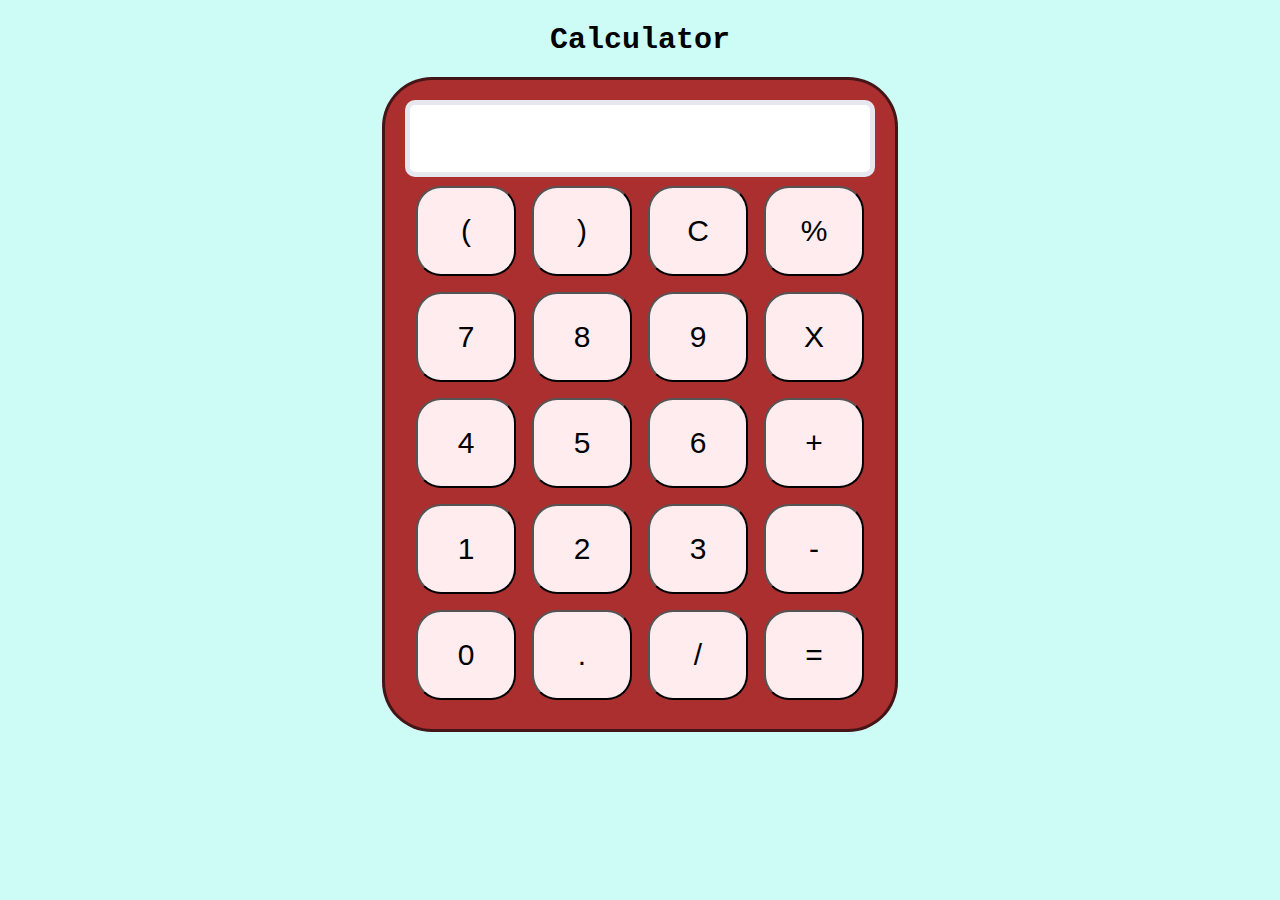
<file: calculator-task4/index.html>
<!DOCTYPE html>
<html lang="en">

<head>
    <meta charset="UTF-8">
    <meta name="viewport" content="width=device-width, initial-scale=1.0">
    <meta http-equiv="X-UA-Compatible" content="ie=edge">
    <link rel="stylesheet" href="css/main.css">
    <title>CALCULATOR</title>
</head>

<body>
    <div class="container">
        <h1>Calculator </h1>

        <div class="calculator">
            <input type="text" name="screen" id="screen">
            <table>
                <tr>
                    <td><button>(</button></td>
                    <td><button>)</button></td>
                    <td><button>C</button></td>
                    <td><button>%</button></td>
                </tr>
                <tr>
                    <td><button>7</button></td>
                    <td><button>8</button></td>
                    <td><button>9</button></td>
                    <td><button>X</button></td>
                </tr>
                <tr>
                    <td><button>4</button></td>
                    <td><button>5</button></td>
                    <td><button>6</button></td>
                    <td><button>+</button></td>
                </tr>
                <tr>
                    <td><button>1</button></td>
                    <td><button>2</button></td>
                    <td><button>3</button></td>
                    <td><button>-</button></td>
                </tr>
                <tr>
                    <td><button>0</button></td>
                    <td><button>.</button></td>
                    <td><button>/</button></td>
                    <td><button>=</button></td>
                </tr>
            </table>
        </div>
    </div>

</body>
<script src="js/script.js"></script>

</html>
</file>
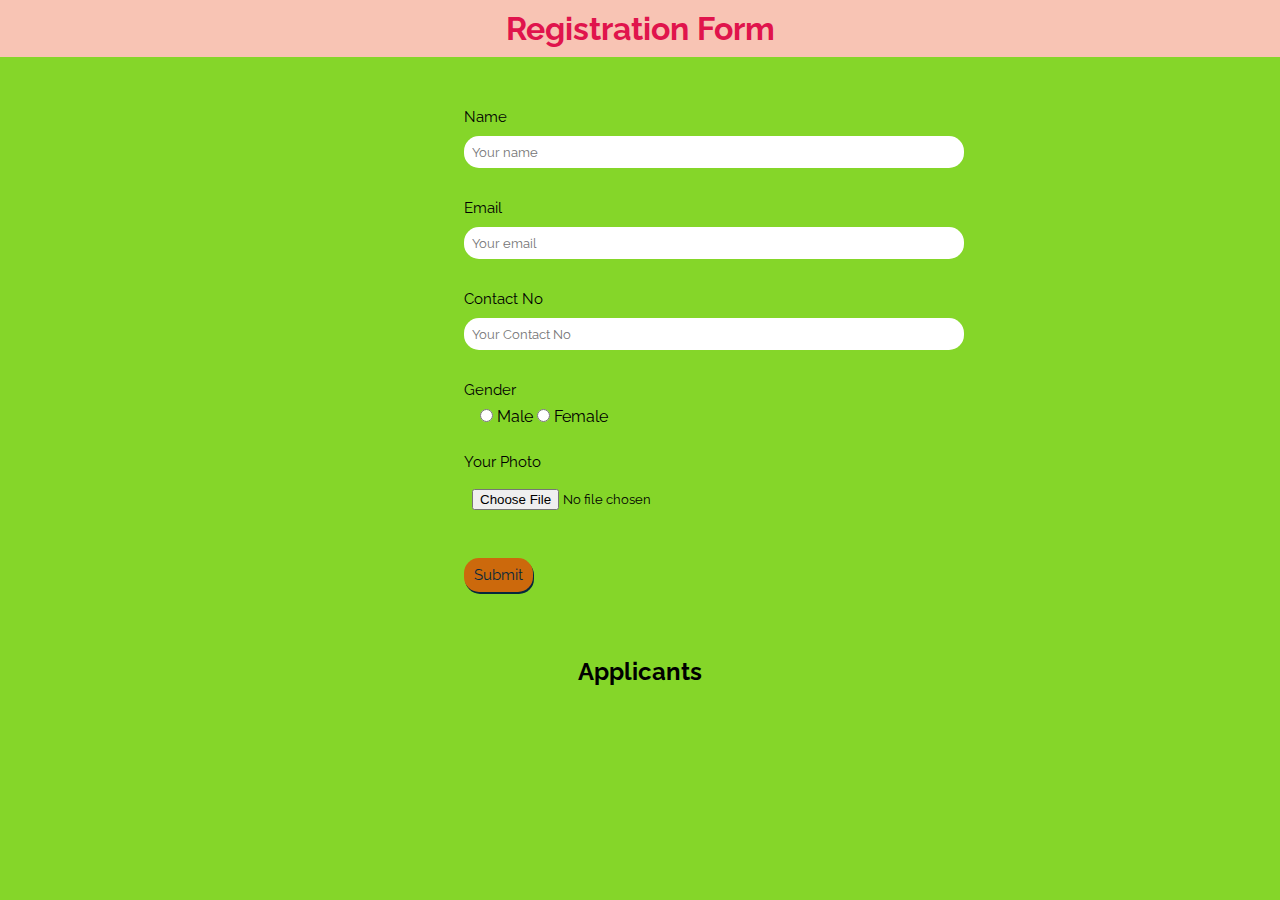
<file: registrationform-task3/index.html>
<!DOCTYPE html>
<html lang="en">
<head>
    <meta charset="UTF-8">
    <meta http-equiv="X-UA-Compatible" content="IE=edge">
    <meta name="viewport" content="width=device-width, initial-scale=1.0">
    <title>Document</title>
    <link rel="stylesheet" href="css/main.css">
    
</head>
<body>
    <h1>Registration Form</h1>

    <section>
    
        <div class="form">
            <form>
                <div class="labels">
                    <label for="name" class="input_labels">Name</label>
                    <input type="text" name="name" id="name" class="inputs" placeholder="Your name">
                </div>
                <div class="labels">
                    <label for="email" class="input_labels">Email</label>
                    <input type="email" name="email" id="email" class="inputs" placeholder="Your email">
                </div>
                <div class="labels">
                    <label for="contactno" class="input_labels">Contact No</label>
                    <input type="contactno" name="contactno" id="contactno" class="inputs" placeholder="Your Contact No">
                </div>
                <div>
                    <label class="radio_labels">Gender</label>
                    <br>
                    &nbsp;&nbsp;&nbsp;
                    <input type="radio" name="gender" id="male" value="male">
                    <label for="male">Male</label>
                    <input type="radio" name="gender" id="female" value="female">
                    <label for="female">Female</label>
                </div>
                <div>
                    <label for="image" class="input_labels">Your Photo</label>
                    <input type="file" name="image" class="inputs" id="image" required autocomplete="off">
                </div>
                <div>
                    <input type="submit" value="Submit" class="enroll">
                </div>
            </form>
        </div>
        
        <div class="display">
            <h2>Applicants</h2>
            <div class="dataset">

            </div>
        </div>
    </section>
    <script src="js/script.js"></script>    
    
</body>
</html>
</file>
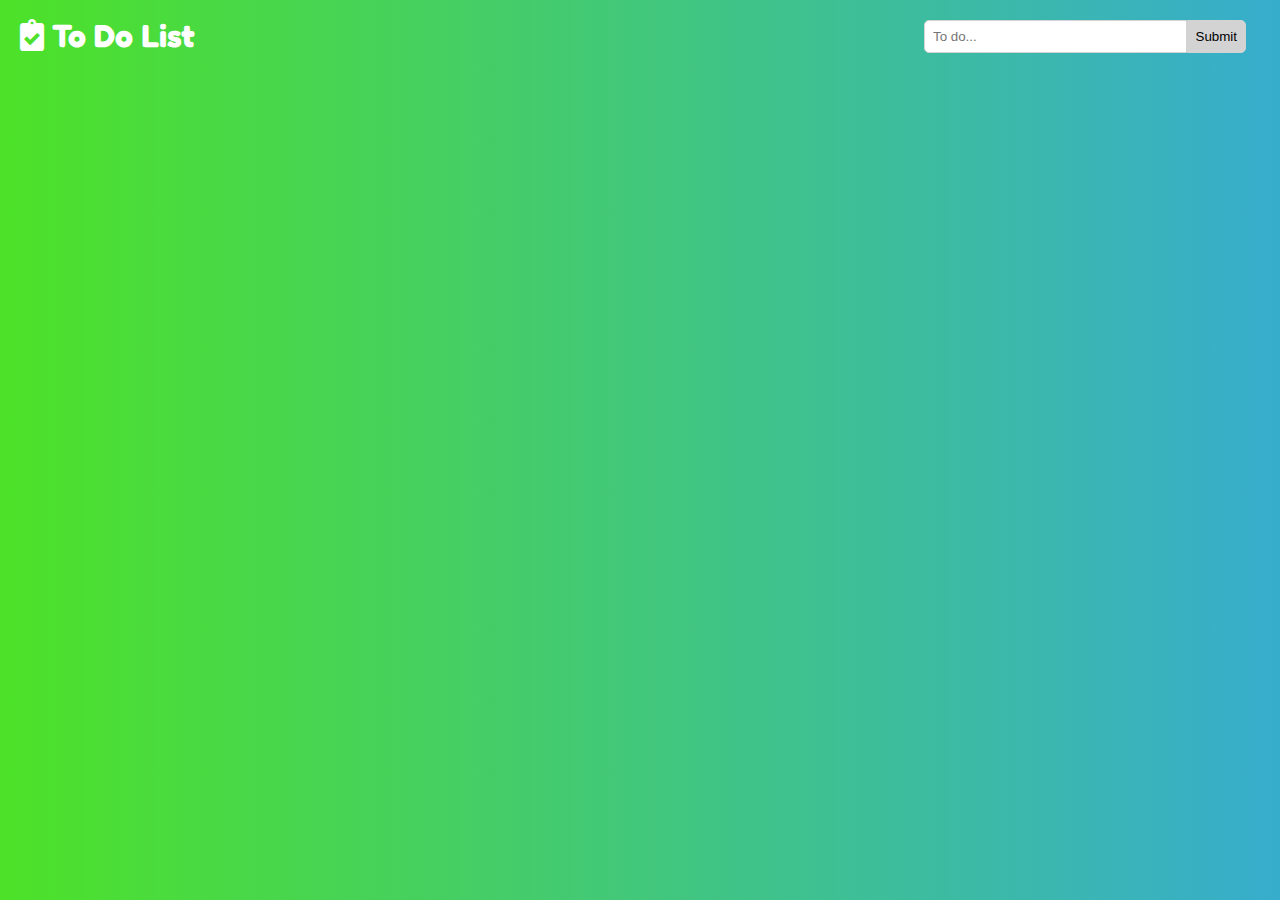
<file: todolist-task1/index.html>
<!DOCTYPE html>
<html lang="en">
<head>
  <meta charset="UTF-8">
  <meta name="viewport" content="width=device-width, initial-scale=2.0">
  <link rel="stylesheet" href="https://cdnjs.cloudflare.com/ajax/libs/font-awesome/5.15.3/css/all.min.css">
  <link rel="shortcut icon" type="image/png" href="list.png" />
  <link rel="stylesheet" href="css/main.css">
  <title>To Do List</title>
</head>
<body>

  <main>
    <header>
      <div class="container">
        <div id="header">
          <h2><i class="fas fa-clipboard-check"></i> To Do List</h2>
          <div class="user_input">
            <input type="text" id="input" placeholder="To do..."><button id="add_item">Submit</button>
          </div>
        </div>
      </div>
    </header>
    
    <section>
      <div class="container">
        <div id="to_do_list"></div>
      </div>
    </section>
  </main>  

  <script src="js/script.js"></script>
</body>

</html>
</file>
<file: calculator-task4/css/main.css>
body{
    background-color: #CDFCF6;
}
.container{
    text-align: center;
    margin-top:23px
}

table{
    margin: auto;
}

input{
    border-radius: 10px;
    border: 5px solid #e6e7ef;
    font-size:34px;
    height: 65px;
    width: 456px;
}

button{
    border-radius: 25px;
    font-size: 30px;
    background: #FFECEF;
    width: 100px;
    height: 90px;
    margin: 6px;
}

.calculator{ 
    border: 3px solid #0a0709a5;
    background-color: #ac2f2f;
    padding: 20px;
    border-radius: 50px;
    display: inline-block;
    
}

h1{
    font-size: 30px;
    font-family: 'Courier New', Courier, monospace;
}
</file>
<file: registrationform-task3/css/main.css>
@import url('https://fonts.googleapis.com/css2?family=Raleway:wght@300&display=swap');

body,*{
    margin: 0;
    box-sizing: border-box;
    font-family: 'Raleway', sans-serif;
}

body{
    background-color: #85d629;
}

h1{
    text-align: center;
    background-color: #F8C4B4;
    color: #E0144C;
    padding: 10px;
}

.labels, input{
    border: none;
    border-bottom: 2px;
    border-radius: 15px;
    margin-top: 10px;
    margin-bottom: 15px;
}
.inputs{
    padding: 8px;
    width: 500px;
}
section{
    width: 90%;
    margin: 20px auto;
    padding: 20px 400px;
}
form div{ 
    margin-bottom: 15px;
}
.input_labels, .radio_labels{
    font-size: 15px;
    font-weight: normal;
    margin-right: 15px;

}
.enroll{
    padding: 8px 10px;
    border: none;
    box-shadow: 1px 2px;
    background-color: #cc690c;
    color: #06283D;
    font-size: 15px;
    cursor: pointer;
}

.display{
    margin-top: 50px;
}

h2{
    text-align: center;
    margin-bottom: 20px;
}

.data {
    border: 1px solid black;
    width: 250px;
    display: flex;
    border-radius: 5px;
    margin-bottom: 15px;
    background-color: #473d9c;
  }
  
.data_body {
    display: grid;
    place-items: left;
    text-transform: capitalize;
    padding: 20px;
  }
  
h4{
    text-align: left;
}

.email {
    text-transform: lowercase;
}
  

.image img {
    padding: 20px;
    width: 160px;
    height: 165px;
    
    
}
</file>
<file: todolist-task1/css/main.css>
@import url('https://fonts.googleapis.com/css2?family=Fredoka+One&display=swap');

*{
  padding: 0;
  margin: 0;
  box-sizing: border-box;
}

body{
  font-family: 'Fredoka One', cursive;
  background-image: linear-gradient(to right, #4de228, #37ADCD);
  /* background-image: linear-gradient(to bottom, #FF74B1, #A7FFE4); */

  color: #fff;
}

.container{
  width: 1280px;
  margin: auto;
}

#header{
  display: flex;
  justify-content: space-between;
  align-items: center;
  flex-wrap: wrap;
  min-height: 70px;
  padding: 0 20px;
}

#header h2{font-size: 2rem;}

.user_input{
  margin-top: 2px;
  width: 350px;
  text-align: center;
}

.user_input input{
  width: 75%;
  outline: none;
  padding: 8px;
  border: 1px solid lightgray;
  border-top-left-radius: 5px;
  border-bottom-left-radius: 5px;
  -webkit-transition: all 0.30s ease-in-out;
  -moz-transition: all 0.30s ease-in-out;
  -ms-transition: all 0.30s ease-in-out;
  -o-transition: all 0.30s ease-in-out;
  transition: all 0.30s ease-in-out;
}

.user_input input:focus{
  box-shadow: 0 0 5px #E22865;
  border: 1px solid #E22865;
}

.user_input button{
  cursor: pointer;
  padding: 8px;
  width: fit-content;
  color: black;
  transition: 1s;
  outline: none;
  background-color: lightgray;
  border: 1px solid lightgray;
  border-top-right-radius: 5px;
  border-bottom-right-radius: 5px;
}

.user-input button:hover{
  background-color: transparent;
  color: white;
}

#to_do_list{
  width: 500px;
  margin: auto;
}

.item{
  display: flex;
  justify-content: space-between;
  width: 100%;
  height: auto;
  border-radius: 2px;
  padding: 1rem;
  color: #252121;
  margin-top:10px;
  font-size: 1rem;
  background-color: white;
  border: 1px solid lightgray;
  text-transform: uppercase;
  -webkit-transition: all 0.30s ease-in-out;
  -moz-transition: all 0.30s ease-in-out;
  -ms-transition: all 0.30s ease-in-out;
  -o-transition: all 0.30s ease-in-out;
  transition: all 0.30s ease-in-out;
}

.item:hover{
  box-shadow: 0 0 20px #E22865;
  border: 1px solid #E22865;
}

.item i{
  cursor: pointer;
  margin: 0 5px;
}

@media(max-width:1280px){
  .container{width: 100%;}
}

@media(max-width:768px){
  .container{width: 95%;}
  
  #header{
    padding: 20px;
    gap: 10px;
    align-items: center;
    flex-direction: column;
  }

  #header h2{margin: 10px 0;}

  .user_input{width: 100%;}

  #to_do_list{width: 100%;}
}

@media(max-width:480px){
  .user_input input{width: 74%;}
}

@media(max-width:320px){
  .user_input input{width: 60%;}
}
</file>
